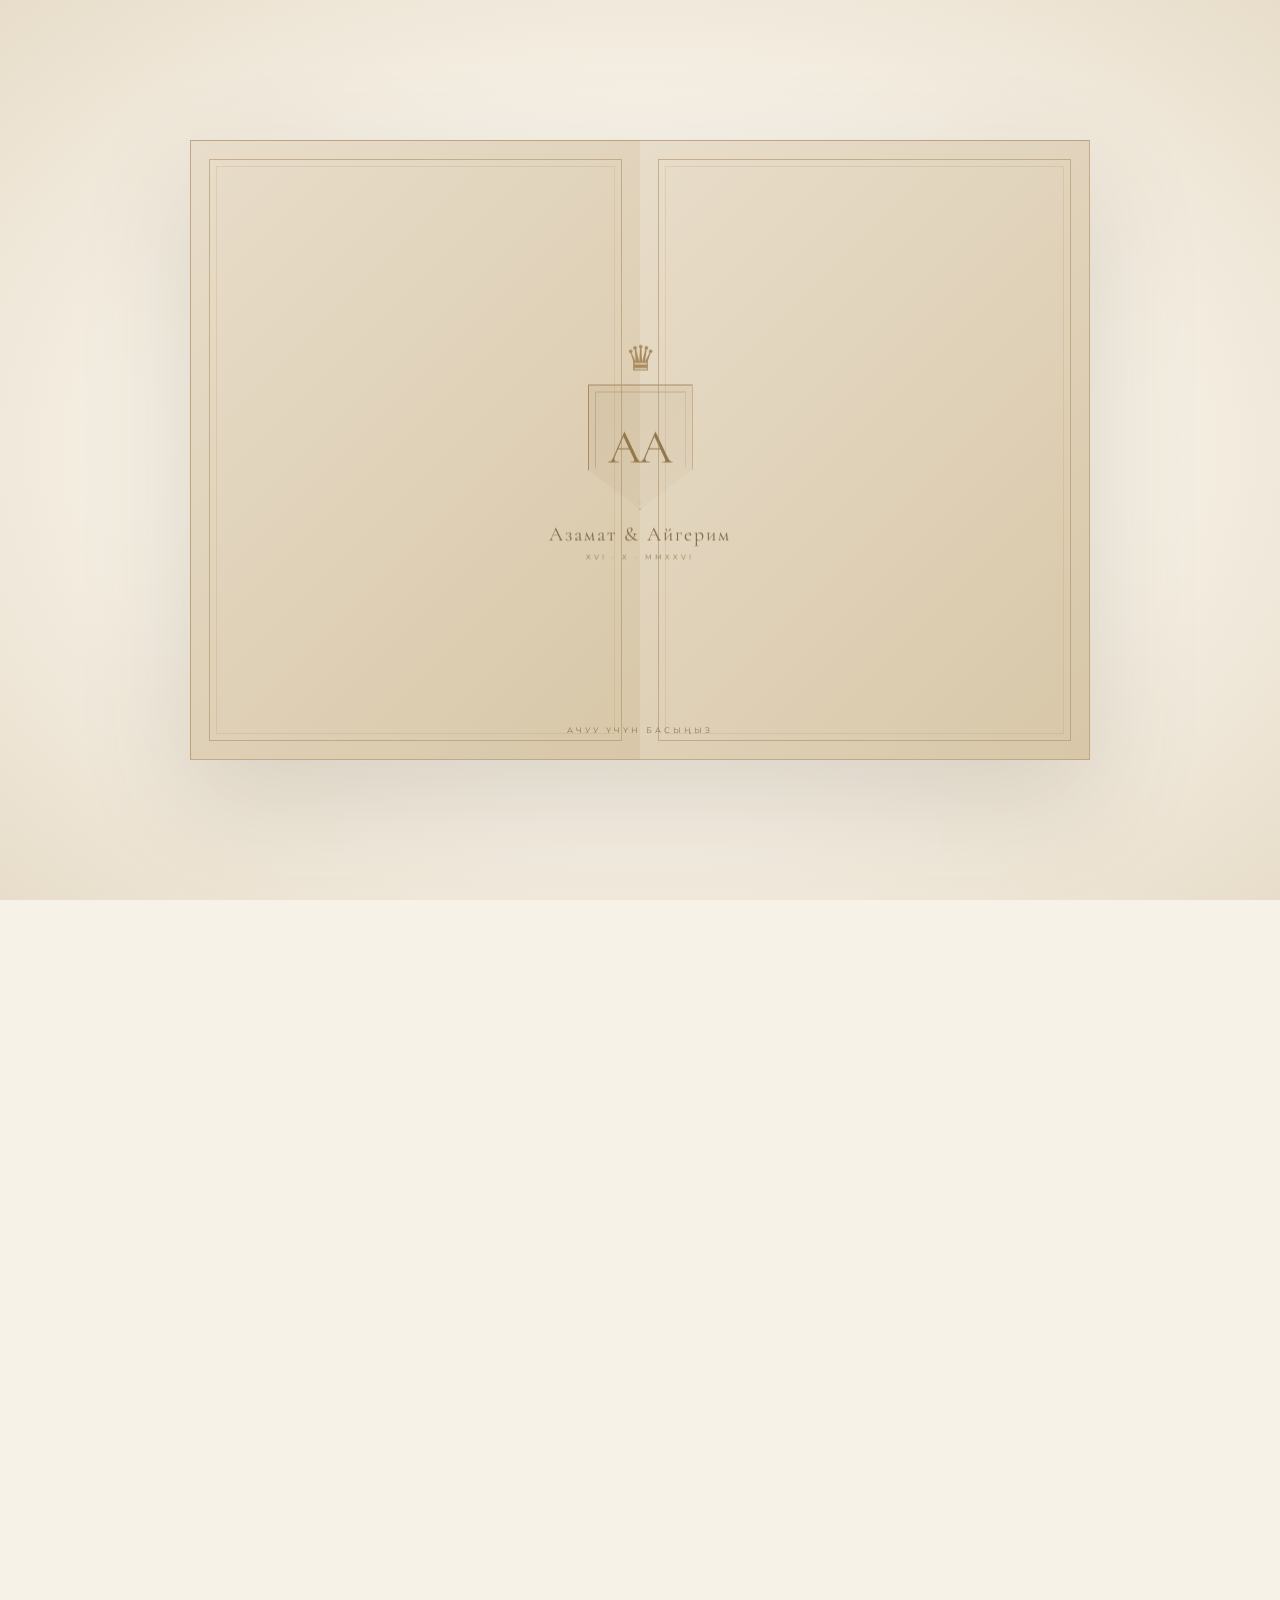
<file: index.html>
<!DOCTYPE html>
<html lang="ky">

<head>

<meta charset="UTF-8">

<meta
    name="viewport"
    content="width=device-width, initial-scale=1.0, viewport-fit=cover"
>

<meta
    name="theme-color"
    content="#F7F2E8"
>

<meta
    name="apple-mobile-web-app-capable"
    content="yes"
>

<meta
    name="apple-mobile-web-app-status-bar-style"
    content="default"
>

<title>Азамат & Айгерим</title>


<!-- =====================================================
     ШРИФТЫ
====================================================== -->

<link rel="preconnect" href="https://fonts.googleapis.com">
<link rel="preconnect" href="https://fonts.gstatic.com" crossorigin>

<link
    href="https://fonts.googleapis.com/css2?family=Cormorant+Garamond:wght@300;400;500;600&family=Montserrat:wght@300;400;500&display=swap"
    rel="stylesheet"
>


<style>

/* =====================================================
   ПАЛИТРА
===================================================== */

* {
    margin: 0;
    padding: 0;
    box-sizing: border-box;
}

html {
    width: 100%;
    min-height: 100%;
    scroll-behavior: smooth;
    overflow-x: hidden;
}

body {
    width: 100%;
    min-height: 100%;

    background: #F7F2E8;
    color: #4A463E;

    font-family: "Montserrat", sans-serif;

    overflow-x: hidden;

    -webkit-text-size-adjust: 100%;
    text-size-adjust: 100%;
}

body,
section,
main,
footer,
div {
    max-width: 100%;
}


/* =====================================================
   АУДИО
===================================================== */

#weddingMusic {
    display: none;
}


/* =====================================================
   ПЕРВЫЙ ЭКРАН
===================================================== */

.opening {
    position: relative;

    width: 100%;

    min-height: 100svh;
    min-height: 100dvh;

    display: flex;

    align-items: center;
    justify-content: center;

    perspective: 2200px;

    overflow: hidden;

    background:
        radial-gradient(
            ellipse at center,
            #FFFDF8 0%,
            #F7F2E8 48%,
            #E8DDCA 100%
        );

    padding:
        env(safe-area-inset-top)
        env(safe-area-inset-right)
        env(safe-area-inset-bottom)
        env(safe-area-inset-left);
}


/* =====================================================
   ВНУТРЕННЯЯ ЧАСТЬ
===================================================== */

.inside {
    position: absolute;

    width: min(900px, 88vw);

    height: min(620px, 76svh);

    min-height: 420px;

    display: flex;

    overflow: hidden;

    background: #FBF8F1;

    color: #4A463E;

    box-shadow:
        0 40px 100px rgba(92, 75, 50, .18);

    border:
        1px solid
        rgba(169, 139, 95, .55);
}


/* =====================================================
   ЛЕВАЯ ЧАСТЬ
===================================================== */

.inside-left {
    width: 50%;

    min-width: 0;

    display: flex;

    align-items: center;
    justify-content: center;

    padding: clamp(18px, 4vw, 45px);

    background:
        linear-gradient(
            135deg,
            #FBF8F1,
            #EDE2D0
        );
}


/* =====================================================
   ПРАВАЯ ЧАСТЬ
===================================================== */

.inside-right {
    width: 50%;

    min-width: 0;

    display: flex;

    align-items: center;
    justify-content: center;

    padding: clamp(18px, 4vw, 45px);

    text-align: center;

    background:
        linear-gradient(
            135deg,
            #F8F1E5,
            #E8DDCA
        );
}


/* =====================================================
   PHOTO 1
===================================================== */

.photo {
    position: relative;

    width: min(75%, 300px);

    aspect-ratio: 3 / 4;

    padding: 8px;

    border:
        1px solid
        #A98B5F;

    background: #E8DDCA;

    box-shadow:
        0 15px 40px rgba(92, 75, 50, .16);

    overflow: hidden;
}

.photo::after {
    content: "";

    position: absolute;

    inset: 7px;

    border:
        1px solid
        rgba(169, 139, 95, .55);

    pointer-events: none;

    z-index: 2;
}

.photo img {
    width: 100%;
    height: 100%;

    display: block;

    object-fit: cover;
}


/* =====================================================
   ГЕРБ ВНУТРИ
===================================================== */

.main-crest {
    display: flex;

    flex-direction: column;

    align-items: center;
    justify-content: center;

    text-align: center;

    width: 100%;

    max-width: 280px;
}

.main-crown {
    font-family:
        "Times New Roman",
        serif;

    font-size: clamp(25px, 4vw, 35px);

    color: #A98B5F;

    margin-bottom: 5px;
}

.main-shield {
    width: clamp(75px, 11vw, 105px);

    height: clamp(90px, 13vw, 125px);

    position: relative;

    display: flex;

    align-items: center;
    justify-content: center;

    border:
        1px solid
        #A98B5F;

    background:
        rgba(169, 139, 95, .06);

    clip-path:
        polygon(
            0 0,
            100% 0,
            100% 68%,
            50% 100%,
            0 68%
        );
}

.main-shield::before {
    content: "";

    position: absolute;

    inset: 6px;

    border:
        1px solid
        rgba(169, 139, 95, .45);

    clip-path:
        polygon(
            0 0,
            100% 0,
            100% 68%,
            50% 100%,
            0 68%
        );
}

.main-monogram {
    position: relative;

    z-index: 2;

    font-family:
        "Cormorant Garamond",
        serif;

    font-size: clamp(30px, 5vw, 48px);

    color: #A98B5F;

    letter-spacing: -6px;

    margin-right: 6px;
}

.main-crest-names {
    margin-top: 14px;

    font-family:
        "Cormorant Garamond",
        serif;

    font-size: clamp(15px, 2.5vw, 22px);

    letter-spacing: 2px;

    color: #806A47;
}

.main-crest-date {
    margin-top: 7px;

    font-size: clamp(6px, 1vw, 8px);

    letter-spacing: 3px;

    color: #927A52;
}


/* =====================================================
   ОБЛОЖКА
===================================================== */

.cover {
    position: absolute;

    width: min(900px, 88vw);

    height: min(620px, 76svh);

    min-height: 420px;

    display: flex;

    z-index: 20;

    transform-style: preserve-3d;

    cursor: pointer;

    touch-action: manipulation;
}


/* =====================================================
   ПОЛОВИНЫ ОБЛОЖКИ
===================================================== */

.cover-left,
.cover-right {
    position: relative;

    width: 50%;
    height: 100%;

    background:
        linear-gradient(
            135deg,
            #E8DDCA,
            #D8C7A8
        );

    border:
        1px solid
        rgba(169, 139, 95, .6);

    overflow: hidden;

    backface-visibility: hidden;

    transition:
        transform 1.7s
        cubic-bezier(.77,0,.18,1);
}

.cover-left {
    transform-origin: left center;

    border-right: none;
}

.cover-right {
    transform-origin: right center;

    border-left: none;
}


/* =====================================================
   РАМКИ
===================================================== */

.cover-left::before,
.cover-right::before {
    content: "";

    position: absolute;

    inset: clamp(12px, 2vw, 18px);

    border:
        1px solid
        rgba(169, 139, 95, .55);
}

.cover-left::after,
.cover-right::after {
    content: "";

    position: absolute;

    inset: clamp(18px, 2.8vw, 25px);

    border:
        1px solid
        rgba(169, 139, 95, .2);
}


/* =====================================================
   ЦЕНТРАЛЬНЫЙ ГЕРБ
===================================================== */

.cover-crest {
    position: absolute;

    left: 50%;
    top: 50%;

    transform:
        translate(-50%, -50%);

    z-index: 30;

    width: min(190px, 40vw);

    display: flex;

    flex-direction: column;

    align-items: center;

    text-align: center;

    transition:
        opacity .6s ease,
        transform .8s ease;

    pointer-events: none;
}

.crown {
    font-family:
        "Times New Roman",
        serif;

    font-size: clamp(25px, 5vw, 35px);

    color: #A98B5F;

    margin-bottom: 5px;
}

.cover-shield {
    width: clamp(75px, 12vw, 105px);

    height: clamp(90px, 14vw, 125px);

    display: flex;

    align-items: center;
    justify-content: center;

    position: relative;

    border:
        1px solid
        #A98B5F;

    background:
        linear-gradient(
            145deg,
            rgba(169, 139, 95, .14),
            rgba(169, 139, 95, .03)
        );

    clip-path:
        polygon(
            0 0,
            100% 0,
            100% 68%,
            50% 100%,
            0 68%
        );
}

.cover-shield::before {
    content: "";

    position: absolute;

    inset: 6px;

    border:
        1px solid
        rgba(169, 139, 95, .5);

    clip-path:
        polygon(
            0 0,
            100% 0,
            100% 68%,
            50% 100%,
            0 68%
        );
}

.cover-monogram {
    position: relative;

    z-index: 2;

    font-family:
        "Cormorant Garamond",
        serif;

    font-size: clamp(32px, 6vw, 48px);

    color: #92774B;

    letter-spacing: -7px;

    margin-right: 7px;
}

.cover-names {
    margin-top: 13px;

    font-family:
        "Cormorant Garamond",
        serif;

    font-size: clamp(14px, 2.5vw, 20px);

    letter-spacing: 2px;

    color: #806A47;

    white-space: nowrap;
}

.cover-date {
    margin-top: 6px;

    font-size: clamp(6px, 1vw, 7px);

    letter-spacing: 3px;

    color: #927A52;
}


/* =====================================================
   ПОДСКАЗКА
===================================================== */

.tap {
    position: absolute;

    left: 50%;
    bottom: 25px;

    transform:
        translateX(-50%);

    z-index: 40;

    font-size: clamp(6px, 1.5vw, 8px);

    letter-spacing: 3px;

    color:
        rgba(112, 94, 65, .75);

    text-transform: uppercase;

    white-space: nowrap;

    animation:
        pulse 2s infinite;

    transition:
        opacity .5s;
}


/* =====================================================
   ОТКРЫТИЕ
===================================================== */

body.opened .cover-left {
    transform:
        rotateY(-105deg);
}

body.opened .cover-right {
    transform:
        rotateY(105deg);
}

body.opened .cover-crest {
    opacity: 0;

    transform:
        translate(-50%, -50%)
        scale(.75);
}

body.opened .tap {
    opacity: 0;
}


/* =====================================================
   СКРЫВАЕМ САЙТ ДО ОТКРЫТИЯ
===================================================== */

.pages,
.footer {
    visibility: hidden;

    opacity: 0;

    pointer-events: none;

    transition:
        opacity 1s ease;
}

body.opened .pages,
body.opened .footer {
    visibility: visible;

    opacity: 1;

    pointer-events: auto;
}


/* =====================================================
   ОБЩАЯ СТРАНИЦА
===================================================== */

.page {
    position: relative;

    width: 100%;

    min-height: 100svh;
    min-height: 100dvh;

    padding:
        120px
        max(25px, 7vw)
        90px;

    display: flex;

    align-items: center;
    justify-content: center;

    overflow: hidden;
}


/* =====================================================
   РАМКА СТРАНИЦ
===================================================== */

.page::before {
    content: "";

    position: absolute;

    inset: 22px;

    border:
        1px solid
        rgba(169, 139, 95, .35);

    pointer-events: none;
}

.page::after {
    content: "";

    position: absolute;

    inset: 30px;

    border:
        1px solid
        rgba(169, 139, 95, .14);

    pointer-events: none;
}


/* =====================================================
   ГЕРБ НА СТРАНИЦАХ
===================================================== */

.page-crest {
    position: absolute;

    top: 30px;

    left: 50%;

    transform:
        translateX(-50%);

    z-index: 10;

    pointer-events: none;
}

.page-crest-shield {
    width: 45px;

    height: 54px;

    position: relative;

    display: flex;

    align-items: center;
    justify-content: center;

    border:
        1px solid
        rgba(169, 139, 95, .8);

    background:
        rgba(169, 139, 95, .04);

    clip-path:
        polygon(
            0 0,
            100% 0,
            100% 68%,
            50% 100%,
            0 68%
        );
}

.page-crest-shield::before {
    content: "";

    position: absolute;

    inset: 4px;

    border:
        1px solid
        rgba(169, 139, 95, .35);

    clip-path:
        polygon(
            0 0,
            100% 0,
            100% 68%,
            50% 100%,
            0 68%
        );
}

.page-monogram {
    position: relative;

    z-index: 2;

    font-family:
        "Cormorant Garamond",
        serif;

    font-size: 20px;

    color: #A98B5F;

    letter-spacing: -4px;

    margin-right: 4px;
}


/* =====================================================
   БЛОК 2 — СТИХ
===================================================== */

.poem-page {
    background:
        linear-gradient(
            135deg,
            #FBF8F1,
            #E8DDCA
        );
}

.poem-content {
    position: relative;

    z-index: 2;

    width: min(700px, 100%);

    text-align: center;

    padding: 20px;
}

.poem-text {
    font-family:
        "Cormorant Garamond",
        serif;

    font-size:
        clamp(24px, 4vw, 39px);

    line-height: 1.35;

    color: #4A463E;
}

.poem-line {
    display: block;

    margin-bottom: 4px;
}

.poem-ending {
    margin-top: 28px;

    font-size:
        clamp(25px, 4vw, 42px);

    color: #92774B;

    font-weight: 500;
}


/* =====================================================
   БЛОК 3 — ПРИГЛАШЕНИЕ
===================================================== */

.invitation-page {
    background:
        #F7F2E8;

    color: #4A463E;
}

.invitation-content {
    position: relative;

    z-index: 2;

    width: min(700px, 100%);

    text-align: center;

    padding: 20px;
}

.invitation-text {
    font-family:
        "Cormorant Garamond",
        serif;

    font-size:
        clamp(20px, 3vw, 30px);

    line-height: 1.5;

    color: #625C52;
}

.invitation-names {
    margin:
        25px 0;

    font-family:
        "Cormorant Garamond",
        serif;

    font-size:
        clamp(34px, 6vw, 60px);

    color: #92774B;

    font-weight: 500;
}


/* =====================================================
   БЛОК 7 — PHOTO 2
===================================================== */

.photo-page {
    background:
        linear-gradient(
            135deg,
            #FBF8F1,
            #E5D8C2
        );
}

.photo-page-content {
    position: relative;

    z-index: 2;

    width: min(520px, 82vw);

    height: min(700px, 78svh);

    padding: 11px;

    border:
        1px solid
        #A98B5F;

    transform:
        rotate(1deg);

    box-shadow:
        0 30px 70px rgba(92, 75, 50, .17);

    background:
        #FBF8F1;
}

.photo-page-content::after {
    content: "";

    position: absolute;

    inset: 9px;

    border:
        1px solid
        rgba(169, 139, 95, .55);

    pointer-events: none;

    z-index: 2;
}

.photo-page-content img {
    width: 100%;
    height: 100%;

    display: block;

    object-fit: cover;
}


/* =====================================================
   БЛОК 6 — МЕСТО
===================================================== */

.venue-page {
    background:
        linear-gradient(
            135deg,
            #E5D8C2,
            #D8C7A8
        );

    color: #4A463E;
}

.venue-page::before {
    border-color:
        rgba(145, 116, 72, .45);
}

.venue-page::after {
    border-color:
        rgba(145, 116, 72, .16);
}

.venue-content {
    position: relative;

    z-index: 2;

    width: min(700px, 100%);

    text-align: center;

    padding: 20px;
}

.venue-label {
    font-size:
        clamp(7px, 1.5vw, 9px);

    letter-spacing: 5px;

    text-transform: uppercase;

    color: #806A47;
}

.venue-title {
    margin-top: 25px;

    font-family:
        "Cormorant Garamond",
        serif;

    font-size:
        clamp(65px, 12vw, 110px);

    font-weight: 300;

    line-height: .85;

    color: #4A463E;
}

.venue-subtitle {
    margin-top: 25px;

    font-family:
        "Cormorant Garamond",
        serif;

    font-size:
        clamp(28px, 5vw, 40px);

    color: #92774B;
}

.venue-address {
    margin-top: 15px;

    font-size:
        clamp(9px, 1.8vw, 11px);

    letter-spacing: 1.5px;

    color:
        rgba(74, 70, 62, .68);
}


/* =====================================================
   ВРЕМЯ НАЧАЛА
===================================================== */

.venue-time {
    margin-top: 10px;

    font-family:
        "Cormorant Garamond",
        serif;

    font-size:
        clamp(18px, 3vw, 24px);

    color: #92774B;

    letter-spacing: 1px;
}


.map-button {
    display: inline-block;

    margin-top: 32px;

    padding:
        14px 28px;

    border:
        1px solid
        #A98B5F;

    color: #806A47;

    background: transparent;

    text-decoration: none;

    font-size: 8px;

    letter-spacing: 3px;

    text-transform: uppercase;

    transition:
        background .3s ease,
        color .3s ease;

    -webkit-tap-highlight-color: transparent;
}

.map-button:active,
.map-button:hover {
    background: #A98B5F;

    color: #FFFDF8;
}


/* =====================================================
   БЛОК 4 — КАЛЕНДАРЬ
===================================================== */

.calendar-page {
    background:
        linear-gradient(
            135deg,
            #FBF8F1,
            #E8DDCA
        );
}

.calendar-content {
    position: relative;

    z-index: 2;

    width: min(650px, 100%);

    text-align: center;

    padding: 20px;
}

.calendar-label {
    font-size:
        clamp(7px, 1.5vw, 9px);

    letter-spacing: 4px;

    text-transform: uppercase;

    color: #806A47;
}

.calendar-title {
    margin-top: 18px;

    font-family:
        "Cormorant Garamond",
        serif;

    font-size:
        clamp(35px, 7vw, 65px);

    color: #4A463E;
}

.calendar {
    width: min(430px, 100%);

    margin:
        35px auto 0;

    padding:
        clamp(18px, 4vw, 30px);

    background:
        rgba(255, 253, 248, .55);

    border:
        1px solid
        rgba(145, 116, 72, .3);

    box-shadow:
        0 20px 50px rgba(92, 75, 50, .08);
}

.calendar-month {
    font-size: 11px;

    letter-spacing: 5px;

    color: #806A47;
}

.calendar-year {
    margin-top: 5px;

    font-family:
        "Cormorant Garamond",
        serif;

    font-size: 38px;

    color: #4A463E;
}

.calendar-week,
.calendar-days {
    display: grid;

    grid-template-columns:
        repeat(7, 1fr);

    gap: 7px;
}

.calendar-week {
    margin-top: 25px;

    padding-bottom: 10px;

    border-bottom:
        1px solid
        rgba(145, 116, 72, .2);
}

.calendar-week span {
    font-size: 7px;

    color: #806A47;

    letter-spacing: 1px;
}

.calendar-days {
    margin-top: 12px;
}

.calendar-days span {
    min-width: 0;

    aspect-ratio: 1;

    display: flex;

    align-items: center;
    justify-content: center;

    font-family:
        "Cormorant Garamond",
        serif;

    font-size:
        clamp(15px, 3vw, 21px);

    color: #625C52;
}

.calendar-days .empty {
    visibility: hidden;
}

.calendar-days .wedding-day {
    position: relative;

    background: #A98B5F;

    color: #FFFDF8;

    border-radius: 50%;

    box-shadow:
        0 0 0 4px rgba(169, 139, 95, .16);
}

.calendar-note {
    margin-top: 25px;

    font-family:
        "Cormorant Garamond",
        serif;

    font-size:
        clamp(17px, 3vw, 24px);

    color: #806A47;
}


/* =====================================================
   БЛОК 5 — ТООЙДУН ЭЭЛЕРИ
===================================================== */

.hosts-page {
    background:
        linear-gradient(
            135deg,
            #E5D8C2,
            #D8C7A8
        );

    color: #4A463E;
}

.hosts-page::before {
    border-color:
        rgba(145, 116, 72, .45);
}

.hosts-page::after {
    border-color:
        rgba(145, 116, 72, .16);
}

.hosts-content {
    position: relative;

    z-index: 2;

    width: min(600px, 100%);

    text-align: center;

    padding: 20px;
}

.hosts-label {
    font-size:
        clamp(7px, 1.5vw, 9px);

    letter-spacing: 5px;

    text-transform: uppercase;

    color: #806A47;
}

.hosts-title {
    margin-top: 20px;

    font-family:
        "Cormorant Garamond",
        serif;

    font-size:
        clamp(48px, 9vw, 85px);

    font-weight: 300;

    color: #4A463E;
}

.host-name {
    margin-top: 38px;

    font-family:
        "Cormorant Garamond",
        serif;

    font-size:
        clamp(38px, 7vw, 65px);

    color: #92774B;

    letter-spacing: 2px;
}

.host-line {
    width: 60px;

    height: 1px;

    margin: 25px auto 15px;

    background: #A98B5F;
}

.host-and {
    font-family:
        "Cormorant Garamond",
        serif;

    font-size: 25px;

    color: #A98B5F;
}


/* =====================================================
   БЛОК 8 — ФИНАЛ
===================================================== */

.footer {
    position: relative;

    min-height: 35svh;

    min-height: 35dvh;

    display: flex;

    align-items: center;
    justify-content: center;

    text-align: center;

    padding:
        70px 25px;

    background:
        linear-gradient(
            135deg,
            #E5D8C2,
            #D8C7A8
        );

    color: #4A463E;
}

.footer-text {
    font-family:
        "Cormorant Garamond",
        serif;

    font-size:
        clamp(30px, 7vw, 50px);

    color: #806A47;
}

.footer-small {
    margin-top: 15px;

    font-size:
        clamp(6px, 1.5vw, 8px);

    letter-spacing: 4px;

    text-transform: uppercase;

    color:
        rgba(74, 70, 62, .5);
}


/* =====================================================
   АНИМАЦИЯ
===================================================== */

@keyframes pulse {
    0%,
    100% {
        opacity: .35;
    }

    50% {
        opacity: 1;
    }
}


/* =====================================================
   ПЛАНШЕТЫ
===================================================== */

@media (max-width: 800px) {

    .inside,
    .cover {
        width: 92vw;

        height: min(570px, 78svh);

        min-height: 430px;
    }

    .inside-left,
    .inside-right {
        padding: 15px;
    }

    .photo {
        width: 88%;

        aspect-ratio: 3 / 4;
    }

    .page {
        padding:
            105px 22px
            75px;
    }

    .page::before {
        inset: 18px;
    }

    .page::after {
        inset: 25px;
    }

    .page-crest {
        top: 22px;
    }

    .venue-title {
        font-size: 75px;
    }
}


/* =====================================================
   ТЕЛЕФОНЫ
===================================================== */

@media (max-width: 600px) {

    .opening {
        align-items: center;

        justify-content: center;
    }

    .inside,
    .cover {
        width: 92vw;

        height: min(570px, 78svh);

        min-height: 390px;
    }

    .inside-left {
        padding: 12px;
    }

    .inside-right {
        padding: 10px;
    }

    .photo {
        width: 90%;

        padding: 6px;
    }

    .photo::after {
        inset: 6px;
    }

    .main-crest-names {
        letter-spacing: 1px;
    }

    .cover-names {
        letter-spacing: 1px;
    }

    .tap {
        bottom: 18px;

        letter-spacing: 2px;
    }

    .page {
        min-height: 100svh;

        padding:
            100px 18px
            65px;
    }

    .page::before {
        inset: 14px;
    }

    .page::after {
        inset: 20px;
    }

    .page-crest {
        top: 17px;
    }

    .poem-content,
    .invitation-content,
    .venue-content,
    .calendar-content,
    .hosts-content {
        padding:
            10px;
    }

    .poem-text {
        font-size: 25px;

        line-height: 1.3;
    }

    .poem-ending {
        margin-top: 22px;

        font-size: 27px;
    }

    .invitation-text {
        font-size: 21px;

        line-height: 1.45;
    }

    .invitation-names {
        font-size: 38px;

        margin:
            20px 0;
    }

    .photo-page-content {
        width: 82vw;

        height: 68svh;

        min-height: 430px;

        max-height: 620px;
    }

    .venue-title {
        font-size: 65px;
    }

    .venue-subtitle {
        font-size: 28px;
    }

    .venue-address {
        font-size: 9px;

        line-height: 1.6;
    }

    .venue-time {
        font-size: 20px;

        margin-top: 8px;
    }

    .calendar {
        margin-top: 25px;

        padding: 17px;
    }

    .calendar-week,
    .calendar-days {
        gap: 4px;
    }

    .calendar-week span {
        font-size: 6px;
    }

    .calendar-days span {
        font-size: 16px;
    }

    .hosts-title {
        font-size: 52px;
    }

    .host-name {
        font-size: 42px;

        margin-top: 30px;
    }
}


/* =====================================================
   ОЧЕНЬ МАЛЕНЬКИЕ ТЕЛЕФОНЫ
===================================================== */

@media (max-width: 390px) {

    .inside,
    .cover {
        width: 94vw;

        height: 510px;

        min-height: 360px;
    }

    .inside-left,
    .inside-right {
        padding: 8px;
    }

    .main-crown,
    .crown {
        font-size: 23px;
    }

    .main-shield,
    .cover-shield {
        width: 65px;

        height: 80px;
    }

    .main-monogram,
    .cover-monogram {
        font-size: 28px;
    }

    .main-crest-names,
    .cover-names {
        font-size: 12px;
    }

    .main-crest-date,
    .cover-date {
        font-size: 5px;

        letter-spacing: 2px;
    }

    .tap {
        font-size: 5px;

        letter-spacing: 1.5px;
    }

    .page {
        padding-left: 14px;
        padding-right: 14px;
    }

    .poem-text {
        font-size: 22px;
    }

    .poem-ending {
        font-size: 24px;
    }

    .invitation-text {
        font-size: 19px;
    }

    .invitation-names {
        font-size: 34px;
    }

    .photo-page-content {
        width: 84vw;

        height: 62svh;

        min-height: 380px;
    }

    .venue-title {
        font-size: 57px;
    }

    .venue-time {
        font-size: 18px;
    }

    .calendar {
        padding: 12px;
    }

    .calendar-week,
    .calendar-days {
        gap: 3px;
    }

    .calendar-days span {
        font-size: 14px;
    }

    .hosts-title {
        font-size: 45px;
    }

    .host-name {
        font-size: 36px;
    }
}


/* =====================================================
   ОЧЕНЬ УЗКИЕ ЭКРАНЫ
===================================================== */

@media (max-width: 340px) {

    .inside,
    .cover {
        width: 95vw;

        height: 470px;
    }

    .photo {
        width: 92%;
    }

    .inside-right {
        padding: 5px;
    }

    .main-crest-names,
    .cover-names {
        font-size: 10px;
    }

    .poem-text {
        font-size: 20px;
    }

    .invitation-text {
        font-size: 17px;
    }

    .invitation-names {
        font-size: 30px;
    }

    .venue-title {
        font-size: 50px;
    }
}


/* =====================================================
   ГОРИЗОНТАЛЬНЫЙ РЕЖИМ ТЕЛЕФОНА
===================================================== */

@media (max-height: 550px) and (orientation: landscape) {

    .inside,
    .cover {
        height: 88svh;

        min-height: 300px;

        width: 82vw;
    }

    .page {
        min-height: 100svh;

        padding-top: 75px;

        padding-bottom: 55px;
    }

    .page-crest {
        top: 15px;
    }

    .photo-page-content {
        height: 78svh;

        width: auto;

        aspect-ratio: 3 / 4;
    }

    .venue-title {
        font-size: 55px;
    }

    .calendar {
        margin-top: 15px;
    }
}


/* =====================================================
   iPHONE — SAFE AREA
===================================================== */

@supports (padding: max(0px)) {

    .opening {
        padding-top:
            max(0px, env(safe-area-inset-top));

        padding-bottom:
            max(0px, env(safe-area-inset-bottom));
    }

    .page {
        padding-left:
            max(18px, env(safe-area-inset-left));

        padding-right:
            max(18px, env(safe-area-inset-right));
    }

    .footer {
        padding-bottom:
            max(70px, env(safe-area-inset-bottom));
    }

}

</style>

</head>


<body>


<!-- =====================================================
     МУЗЫКА
===================================================== -->

<audio
    id="weddingMusic"
    loop
    preload="auto"
>

    <source
        src="music.mp3"
        type="audio/mpeg"
    >

</audio>


<!-- =====================================================
     ПЕРВЫЙ ЭКРАН
===================================================== -->

<section class="opening">


    <!-- =================================================
         ВНУТРЕННЯЯ ЧАСТЬ
    ================================================== -->

    <div class="inside">


        <!-- PHOTO 1 -->

        <div class="inside-left">

            <div class="photo">

                <img
                    src="photo1.jpg"
                    alt="Азамат жана Айгерим"
                >

            </div>

        </div>


        <!-- ГЕРБ -->

        <div class="inside-right">

            <div class="main-crest">

                <div class="main-crown">
                    ♛
                </div>


                <div class="main-shield">

                    <div class="main-monogram">
                        A A
                    </div>

                </div>


                <div class="main-crest-names">
                    Азамат & Айгерим
                </div>


                <div class="main-crest-date">
                    XVI · X · MMXXVI
                </div>

            </div>

        </div>

    </div>


    <!-- =================================================
         ОБЛОЖКА
    ================================================== -->

    <div
        class="cover"
        id="cover"
    >

        <div class="cover-left"></div>

        <div class="cover-right"></div>


        <div class="cover-crest">

            <div class="crown">
                ♛
            </div>


            <div class="cover-shield">

                <div class="cover-monogram">
                    A A
                </div>

            </div>


            <div class="cover-names">
                Азамат & Айгерим
            </div>


            <div class="cover-date">
                XVI · X · MMXXVI
            </div>

        </div>


        <div class="tap">
            Ачуу үчүн басыңыз
        </div>


    </div>

</section>


<!-- =====================================================
     ВСЕ СТРАНИЦЫ
===================================================== -->

<main class="pages">


<!-- =====================================================
     БЛОК 2 — СТИХ
===================================================== -->

<section class="page poem-page">


    <div class="page-crest">

        <div class="page-crest-shield">

            <div class="page-monogram">
                A A
            </div>

        </div>

    </div>


    <div class="poem-content">

        <div class="poem-text">

            <div class="poem-line">
                Аруу тилек,
            </div>

            <div class="poem-line">
                асыл максат жолубузда,
            </div>

            <div class="poem-line">
                баш кошуп турмуш куруу оюбузда.
            </div>


            <br>


            <div class="poem-line">
                Өмүргө бирге аттанып,
            </div>

            <div class="poem-line">
                кол кармашып,
            </div>


            <div class="poem-ending">
                келиңиздер ак никелүү тоюбузга!!
            </div>

        </div>

    </div>

</section>


<!-- =====================================================
     БЛОК 3 — ПРИГЛАШЕНИЕ
===================================================== -->

<section class="page invitation-page">


    <div class="page-crest">

        <div class="page-crest-shield">

            <div class="page-monogram">
                A A
            </div>

        </div>

    </div>


    <div class="invitation-content">


        <div class="invitation-text">

            Урматтуу биздин сыйлуу конокторубуз!

            <br><br>

            Жүрөгүбүздө чоң кубаныч сезими менен,
            сиздерди балдарыбыз

        </div>


        <div class="invitation-names">
            Азамат & Айгеримдин
        </div>


        <div class="invitation-text">

            үлпөт тоюбузга арналган салтанатыбызга
            келип, ак дасторкон үстүндө даам сызып,
            баталарыңызды берип, кадырлуу коногубуз
            болуп кетүүгө чакырабыз!!

        </div>


    </div>

</section>


<!-- =====================================================
     БЛОК 7 — PHOTO 2
===================================================== -->

<section class="page photo-page">


    <div class="page-crest">

        <div class="page-crest-shield">

            <div class="page-monogram">
                A A
            </div>

        </div>

    </div>


    <div class="photo-page-content">

        <img
            src="photo2.jpg"
            alt="Азамат жана Айгерим"
        >

    </div>


</section>


<!-- =====================================================
     БЛОК 6 — МЕСТО
===================================================== -->

<section class="page venue-page">


    <div class="page-crest">

        <div class="page-crest-shield">

            <div class="page-monogram">
                A A
            </div>

        </div>

    </div>


    <div class="venue-content">


        <div class="venue-label">
            Той өтүүчү жер
        </div>


        <div class="venue-title">
            Анталья
        </div>


        <div class="venue-subtitle">
            Ресторан
        </div>


        <div class="venue-address">
            Ленин көчөсү 111 
        </div>


        <!-- =================================================
             ВРЕМЯ НАЧАЛА
        ================================================== -->

        <div class="venue-time">
            Салтанаттын башталышы — 16:00
        </div>


        <a
            href="https://2gis.kg/kant/firm/70000001020815197"
            target="_blank"
            rel="noopener noreferrer"
            class="map-button"
        >
            Картаны ачуу
        </a>


    </div>

</section>


<!-- =====================================================
     БЛОК 4 — КАЛЕНДАРЬ
===================================================== -->

<section class="page calendar-page">


    <div class="page-crest">

        <div class="page-crest-shield">

            <div class="page-monogram">
                A A
            </div>

        </div>

    </div>


    <div class="calendar-content">


        <div class="calendar-label">
            Бул күндү белгилеп коюңуз
        </div>


        <div class="calendar-title">
            Биздин өзгөчө күн
        </div>


        <div class="calendar">


            <div class="calendar-month">
                ОКТЯБРЬ
            </div>


            <div class="calendar-year">
                2026
            </div>


            <div class="calendar-week">

                <span>ДШ</span>
                <span>ШШ</span>
                <span>ШР</span>
                <span>БШ</span>
                <span>ЖМ</span>
                <span>ИШ</span>
                <span>ЖК</span>

            </div>


            <div class="calendar-days">

                <span class="empty"></span>
                <span class="empty"></span>
                <span class="empty"></span>

                <span>1</span>
                <span>2</span>
                <span>3</span>
                <span>4</span>

                <span>5</span>
                <span>6</span>
                <span>7</span>
                <span>8</span>
                <span>9</span>
                <span>10</span>
                <span>11</span>

                <span>12</span>
                <span>13</span>
                <span>14</span>
                <span>15</span>

                <span class="wedding-day">
                    16
                </span>

                <span>17</span>
                <span>18</span>

                <span>19</span>
                <span>20</span>
                <span>21</span>
                <span>22</span>
                <span>23</span>
                <span>24</span>
                <span>25</span>

                <span>26</span>
                <span>27</span>
                <span>28</span>
                <span>29</span>
                <span>30</span>
                <span>31</span>

            </div>

        </div>


        <div class="calendar-note">

            Жума · 16-октябрь, 2026-жыл

        </div>


    </div>

</section>


<!-- =====================================================
     БЛОК 5 — ТООЙДУН ЭЭЛЕРИ
===================================================== -->

<section class="page hosts-page">


    <div class="page-crest">

        <div class="page-crest-shield">

            <div class="page-monogram">
                A A
            </div>

        </div>

    </div>


    <div class="hosts-content">


        <div class="hosts-label">
            Тойдун ээлери
        </div>


        <div class="hosts-title">
            Тойдун ээлери
        </div>


        <div class="host-name">
            М а р л е н
        </div>


        <div class="host-line"></div>


        <div class="host-and">
            жана
        </div>


        <div class="host-name">
            Н а з г ү л
        </div>


    </div>

</section>


</main>


<!-- =====================================================
     БЛОК 8 — ФИНАЛ
===================================================== -->

<footer class="footer">


    <div>

        <div class="footer-text">
            Азамат & Айгерим
        </div>


        <div class="footer-small">
            XVI · X · MMXXVI
        </div>

    </div>


</footer>


<script>

/* =====================================================
   ПЕРЕМЕННЫЕ
===================================================== */

const cover =
    document.getElementById("cover");

const weddingMusic =
    document.getElementById("weddingMusic");

let opened = false;


/* =====================================================
   ОТКРЫТИЕ ПРИГЛАШЕНИЯ
===================================================== */

function openInvitation() {

    if (opened) {
        return;
    }

    opened = true;

    document.body.classList.add("opened");


    /* =================================================
       МУЗЫКА
    ================================================= */

    if (weddingMusic) {

        weddingMusic.volume = 0.45;

        const playPromise =
            weddingMusic.play();

        if (playPromise !== undefined) {

            playPromise.catch(function(error) {

                console.log(
                    "Автозапуск музыки заблокирован браузером.",
                    error
                );

            });

        }

    }


    /* =================================================
       ПОСЛЕ АНИМАЦИИ ПРОКРУЧИВАЕМ К ПЕРВОЙ СТРАНИЦЕ
    ================================================= */

    setTimeout(function() {

        const firstPage =
            document.querySelector(".poem-page");

        if (firstPage) {

            firstPage.scrollIntoView({
                behavior: "smooth",
                block: "start"
            });

        }

    }, 1900);

}


/* =====================================================
   КЛИК
===================================================== */

if (cover) {

    cover.addEventListener(
        "click",
        openInvitation
    );

}


/* =====================================================
   TOUCH ДЛЯ IPHONE
===================================================== */

if (cover) {

    cover.addEventListener(
        "touchend",
        function(event) {

            event.preventDefault();

            openInvitation();

        },
        {
            passive: false
        }
    );

}


/* =====================================================
   ОБРАТНЫЙ ОТСЧЁТ
===================================================== */

const weddingDate =
    new Date(
        "October 16, 2026 00:00:00"
    ).getTime();


function updateCountdown() {

    const daysElement =
        document.getElementById("days");

    const hoursElement =
        document.getElementById("hours");

    const minutesElement =
        document.getElementById("minutes");

    const secondsElement =
        document.getElementById("seconds");


    if (
        !daysElement ||
        !hoursElement ||
        !minutesElement ||
        !secondsElement
    ) {

        return;

    }


    const now =
        new Date().getTime();


    const difference =
        weddingDate - now;


    if (difference <= 0) {

        daysElement.textContent = "00";
        hoursElement.textContent = "00";
        minutesElement.textContent = "00";
        secondsElement.textContent = "00";

        return;

    }


    const days =
        Math.floor(
            difference /
            (1000 * 60 * 60 * 24)
        );


    const hours =
        Math.floor(
            (
                difference %
                (1000 * 60 * 60 * 24)
            ) /
            (1000 * 60 * 60)
        );


    const minutes =
        Math.floor(
            (
                difference %
                (1000 * 60 * 60)
            ) /
            (1000 * 60)
        );


    const seconds =
        Math.floor(
            (
                difference %
                (1000 * 60)
            ) /
            1000
        );


    daysElement.textContent =
        String(days).padStart(2, "0");


    hoursElement.textContent =
        String(hours).padStart(2, "0");


    minutesElement.textContent =
        String(minutes).padStart(2, "0");


    secondsElement.textContent =
        String(seconds).padStart(2, "0");

}


updateCountdown();


setInterval(
    updateCountdown,
    1000
);


/* =====================================================
   НЕ ДАЁМ БРАУЗЕРУ ВОССТАНОВИТЬ СТАРУЮ ПОЗИЦИЮ
===================================================== */

if ("scrollRestoration" in history) {

    history.scrollRestoration = "manual";

}


window.addEventListener(
    "load",
    function() {

        window.scrollTo(
            0,
            0
        );

    }
);

</script>


</body>

</html>
</file>
